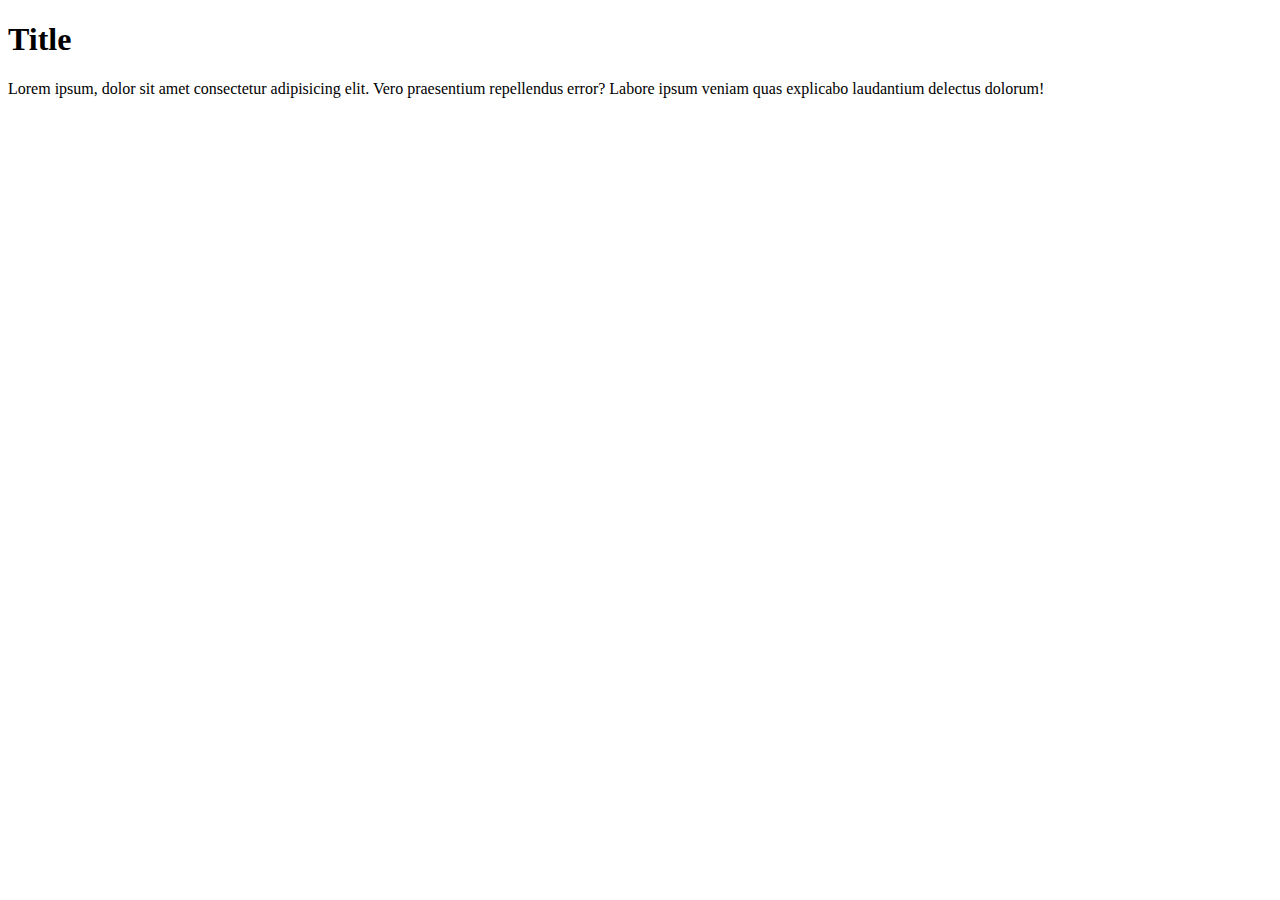
<file: index.html>
<!DOCTYPE html>
<html lang="en">
  <head>
    <!-- link to JS & CSS -->
    <script src="script.js" defer></script>
    <link rel="stylesheet" href="style.css" />

    <meta charset="UTF-8" />
    <meta name="viewport" content="width=device-width, initial-scale=1.0" />
    <title>Document</title>
  </head>
  <body>
    <h1>Title</h1>
    <p>
      Lorem ipsum, dolor sit amet consectetur adipisicing elit. Vero praesentium
      repellendus error? Labore ipsum veniam quas explicabo laudantium delectus
      dolorum!
    </p>
  </body>
</html>
</file>
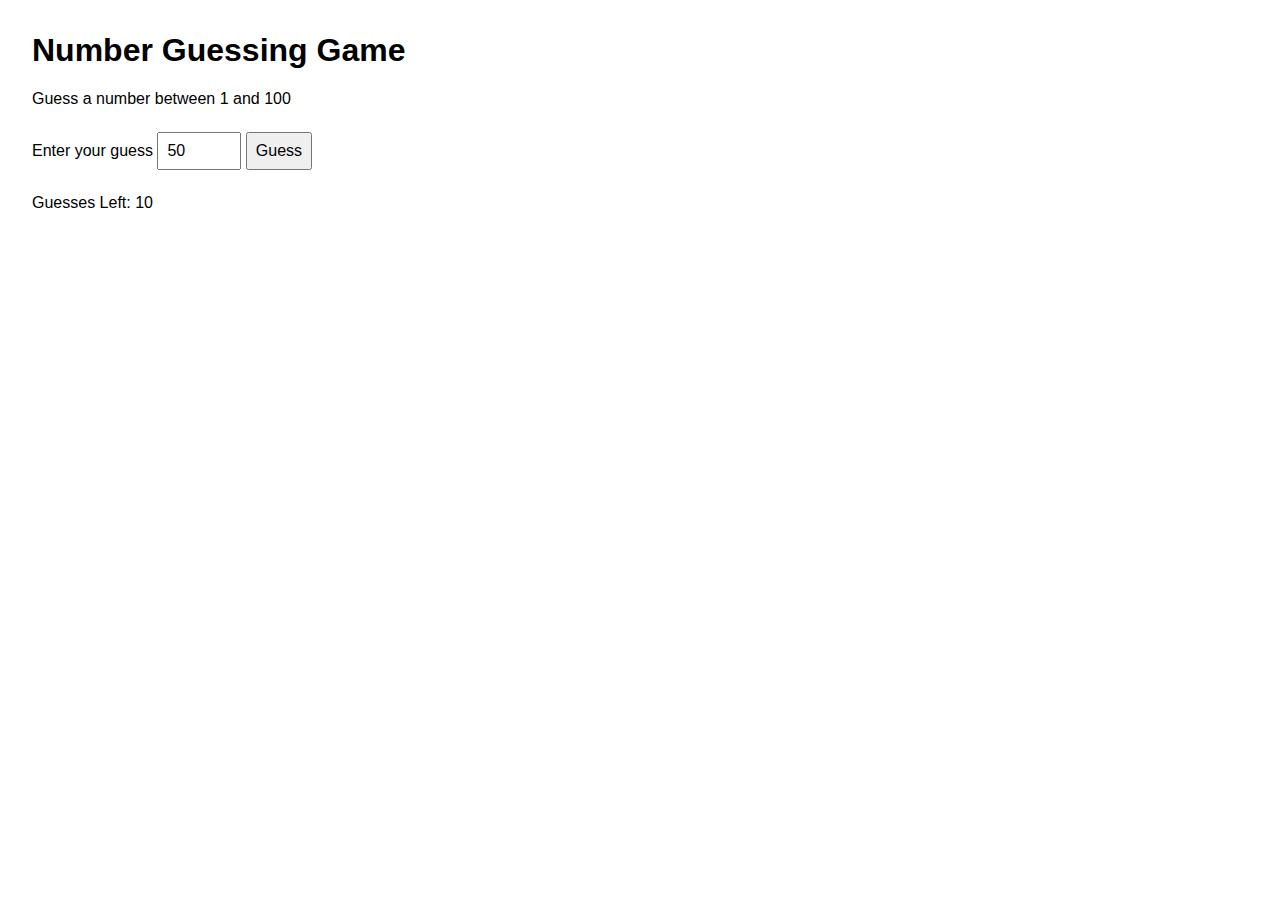
<file: Number_guessing_game/index.html>
<!DOCTYPE html>
<html lang="en">
  <head>
    <meta charset="UTF-8" />
    <meta name="viewport" content="width=device-width, initial-scale=1.0" />
    <title>Number guessing game</title>
    <link rel="stylesheet" href="style.css" />
    <script src="script.js" defer></script>
  </head>
  <body>
    <h1>Number Guessing Game</h1>
    <p>Guess a number between 1 and 100</p>
    <label for="guessInput">Enter your guess</label>
    <input
      type="number"
      placeholder="0"
      min="1"
      max="100"
      id="guessInput"
      value="50"
    />
    <button id="guessButton" onclick="checkGuess()">Guess</button>
    <p id="feedback"></p>
    <p id="guessesLeft">Guesses left: 10</p>
    <p id="previousGuesses"></p>
    <button id="restartButton">Restart Game</button>
  </body>
</html>
</file>
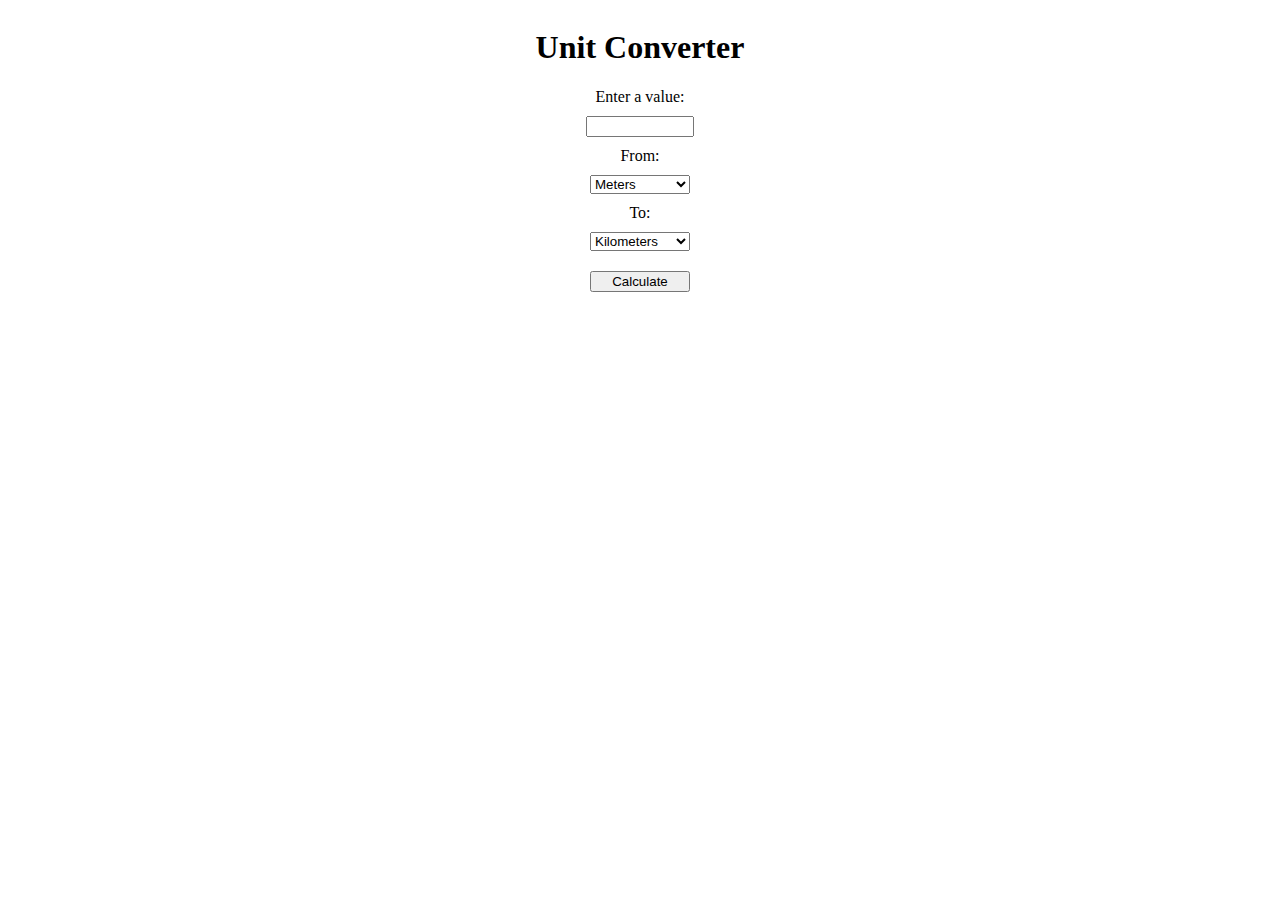
<file: unit_converter/index.html>
<!DOCTYPE html>
<html lang="en">
  <head>
    <script src="script.js" defer></script>
    <link rel="stylesheet" href="style.css" />
    <meta charset="UTF-8" />
    <meta name="viewport" content="width=device-width, initial-scale=1.0" />
    <title>Unit Converter</title>
  </head>
  <body>
    <h1>Unit Converter</h1>

    <label for="userInput">Enter a value:</label>
    <input type="number" id="userInput" />

    <label for="from">From:</label>
    <select name="from" id="from">
      <option value="meters">Meters</option>
      <option value="kilometers">Kilometers</option>
      <option value="miles">Miles</option>
    </select>

    <label for="to">To:</label>
    <select name="to" id="to">
      <option value="meters">Meters</option>
      <option value="kilometers" selected>Kilometers</option>
      <option value="miles">Miles</option>
    </select>

    <button id="calculateBtn" onclick="convert()">Calculate</button>

    <p id="result"></p>
  </body>
</html>
</file>
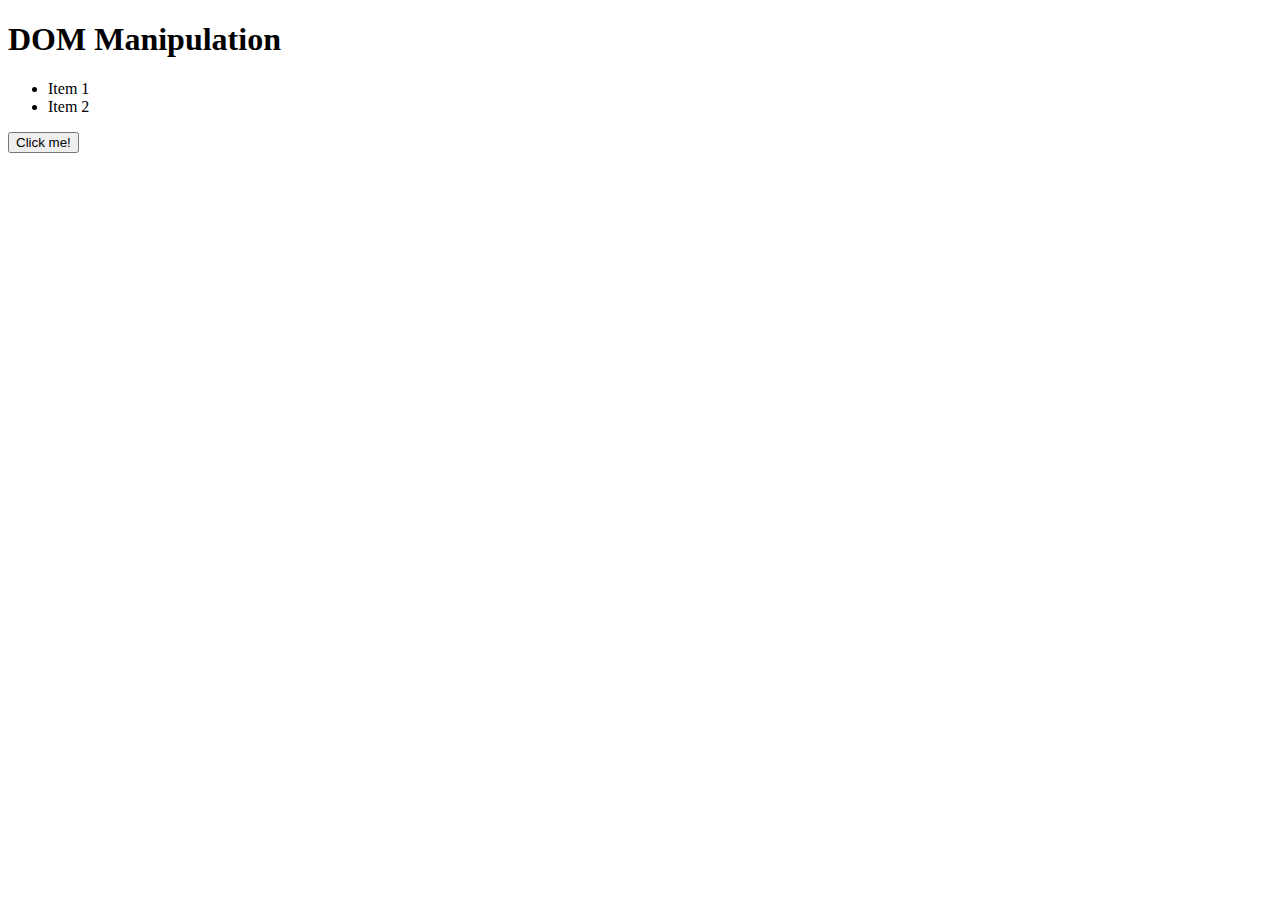
<file: DOM.html>
<!DOCTYPE html>
<html lang="en">
  <head>
    <link rel="stylesheet" href="style.css" />
    <meta charset="UTF-8" />
    <meta name="viewport" content="width=device-width, initial-scale=1.0" />
    <title>Document</title>
    <script src="script.js" defer></script>
  </head>
  <body>
    <h1>DOM Manipulation</h1>

    <ul>
      <li class="list-item">Item 1</li>
      <li class="list-item">Item 2</li>
    </ul>

    <button id="my-button">Click me!</button>

    <div class="box"></div>
  </body>
</html>
</file>
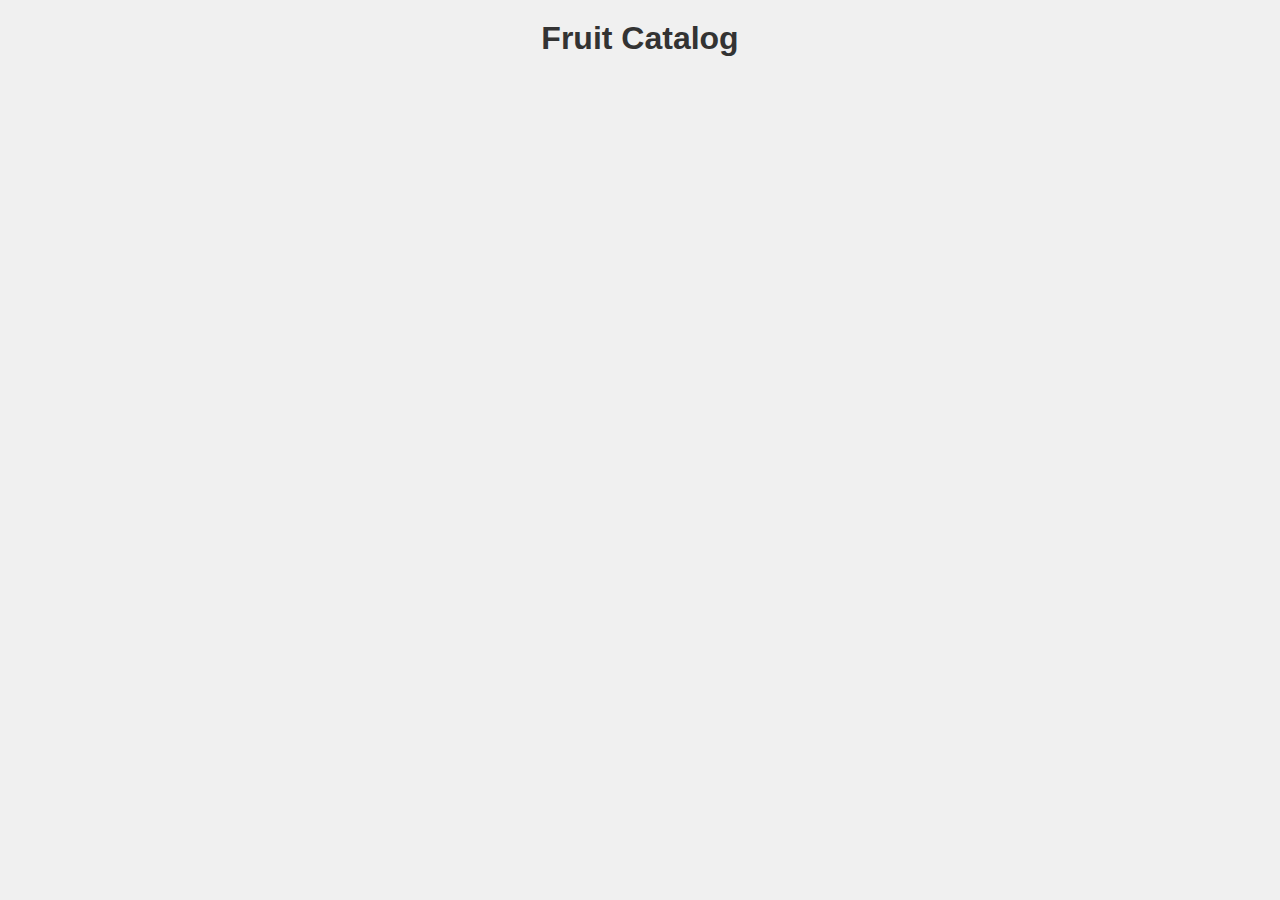
<file: fruit_catalog.html>
<!DOCTYPE html>
<html lang="en">
  <head>
    <meta charset="UTF-8" />
    <meta name="viewport" content="width=device-width, initial-scale=1.0" />
    <title>Fruit Catalog</title>
    <script src="script.js" defer></script>
    <link rel="stylesheet" href="fruits.css" />
  </head>
  <body>
    <h1>Fruit Catalog</h1>
  </body>
</html>
</file>
<file: style.css>
.movie {
  color: gold;
}
</file>
<file: Number_guessing_game/style.css>
body {
  font-family: Arial, Helvetica, sans-serif;
  margin: 2rem;
}

input,
button {
  font-size: 1rem;
  padding: 0.5rem;
  margin: 0.5rem 0;
}

#restartButton {
  display: none;
}
</file>
<file: unit_converter/style.css>
body {
  display: flex;
  flex-direction: column;
  justify-content: center;
  align-items: center;
}

select,
input,
button {
  margin: 10px 0px;
  width: 100px;
}
</file>
<file: fruits.css>
/* Base page styles */
body {
  margin: 0;
  font-family: Arial, sans-serif;
  background-color: #f0f0f0;
  text-align: center;
}

h1 {
  margin-top: 20px;
  font-size: 32px;
  color: #333;
}

/* Container for the fruit cards */
.fruit-catalog {
  display: flex;
  flex-wrap: wrap;
  justify-content: center;
  gap: 20px;
  padding: 30px;
}

/* Individual fruit card */
.fruit-card {
  border: 1px solid #ddd;
  padding: 15px;
  width: 200px;
  border-radius: 10px;
  background-color: #fff;
  box-shadow: 0 2px 5px rgba(0, 0, 0, 0.1);
  transition: transform 0.2s, box-shadow 0.2s;
}

.fruit-card:hover {
  transform: scale(1.03);
  box-shadow: 0 4px 12px rgba(0, 0, 0, 0.2);
}
/* Fruit image style */
.fruit-image {
  width: 100%;
  height: auto;
  border-radius: 5px;
  margin-bottom: 10px;
}

.fruit-name {
  margin: 0;
  font-size: 20px;
  color: #222;
}

.fruit-info,
.fruit-nutrition,
.fruit-price {
  font-size: 14px;
  margin: 6px 0;
  color: #555;
}
</file>
